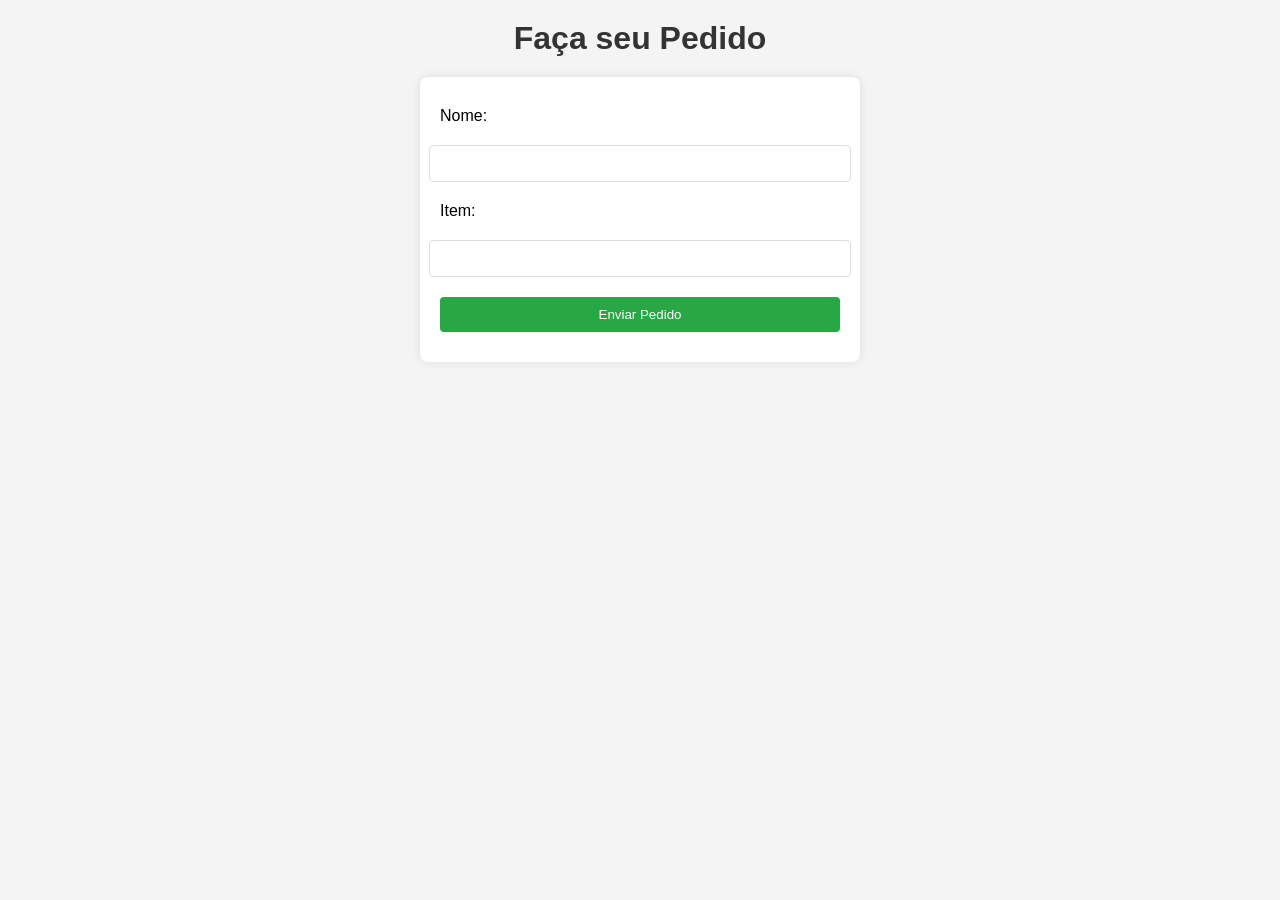
<file: index.html>
<!DOCTYPE html>
<html lang="pt-BR">
<head>
  <meta charset="UTF-8">
  <meta name="viewport" content="width=device-width, initial-scale=1.0">
  <title>Tela de Compra</title>
  <link rel="stylesheet" href="styles.css">
</head>
<body>
  <h1>Faça seu Pedido</h1>
  <form id="pedido-form">
    <label for="nome">Nome:</label>
    <input type="text" id="nome" name="nome" required>
    <label for="item">Item:</label>
    <input type="text" id="item" name="item" required>
    <button type="submit">Enviar Pedido</button>
  </form>
  <div id="confirmacao" style="display: none;">
    <p>Pedido recebido. Sua senha é <span id="senha"></span>. Aguarde o chamado.</p>
    <p>Tempo restante: <span id="timer">10:00</span></p>
  </div>
  <script src="compra.js"></script>
</body>
</html>
</file>
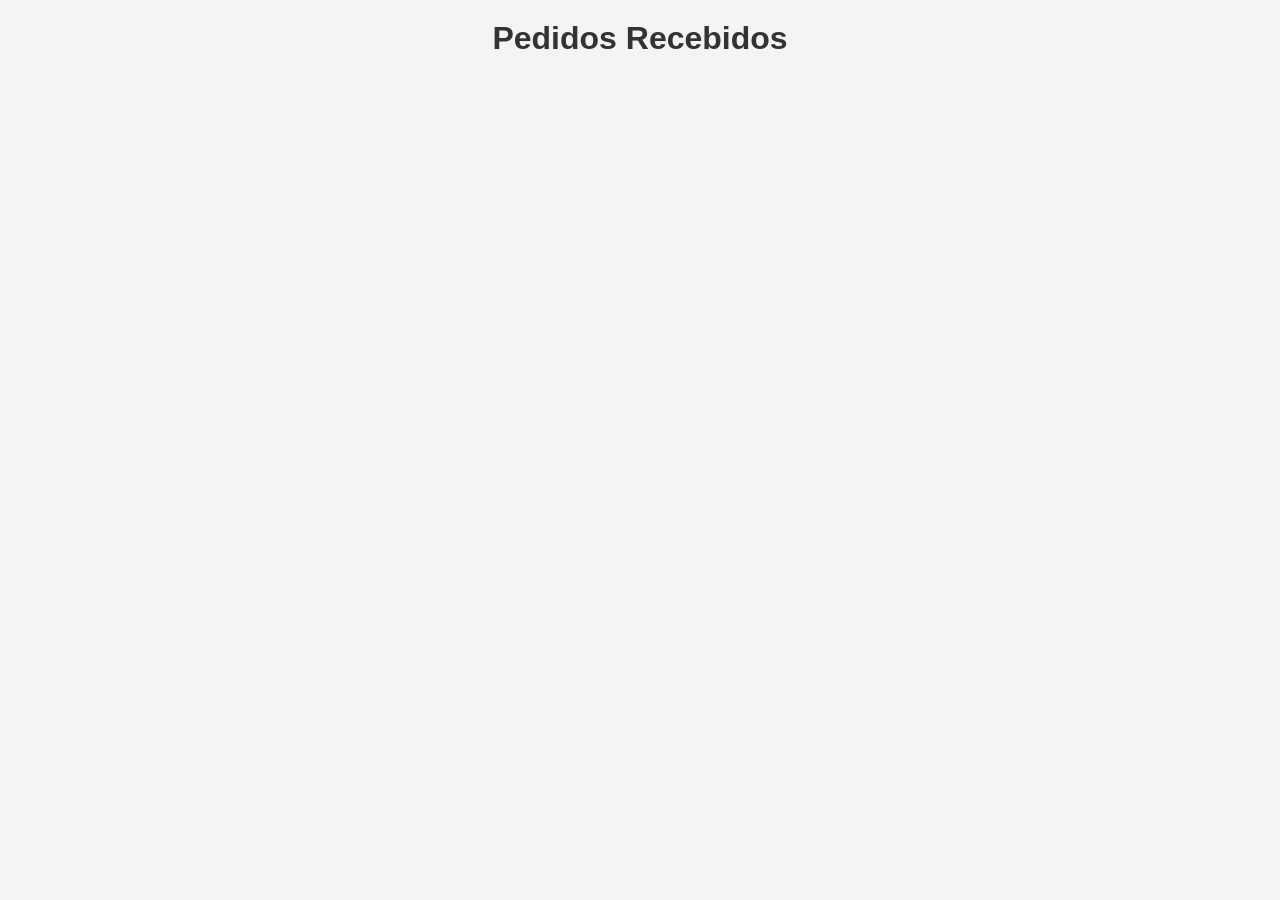
<file: adm.html>
<!DOCTYPE html>
<html lang="pt-BR">
<head>
  <meta charset="UTF-8">
  <meta name="viewport" content="width=device-width, initial-scale=1.0">
  <title>Tela de Administração</title>
  <link rel="stylesheet" href="styles.css">
</head>
<body>
  <h1>Pedidos Recebidos</h1>
  <div id="pedidos">
    <!-- Lista de pedidos será inserida aqui -->
  </div>
  <script src="admin.js"></script>
</body>
</html>
</file>
<file: styles.css>
body {
  font-family: Arial, sans-serif;
  background-color: #f4f4f4;
  margin: 0;
  padding: 0;
}

h1 {
  text-align: center;
  color: #333;
  margin: 20px 0;
}

form {
  display: flex;
  flex-direction: column;
  align-items: center;
  background: #fff;
  padding: 20px;
  border-radius: 8px;
  box-shadow: 0 0 10px rgba(0, 0, 0, 0.1);
  margin: 0 auto;
  max-width: 400px;
}

label, input, button {
  margin: 10px 0;
  width: 100%;
}

input {
  padding: 10px;
  border: 1px solid #ddd;
  border-radius: 4px;
}

button {
  padding: 10px;
  border: none;
  background-color: #28a745;
  color: #fff;
  border-radius: 4px;
  cursor: pointer;
}

button:hover {
  background-color: #218838;
}

#confirmacao {
  text-align: center;
  margin-top: 20px;
  background: #fff;
  padding: 20px;
  border-radius: 8px;
  box-shadow: 0 0 10px rgba(0, 0, 0, 0.1);
}

#pedidos {
  display: flex;
  flex-direction: column;
  align-items: center;
  margin: 20px auto;
  max-width: 800px;
}

.pedido {
  border: 1px solid #ccc;
  padding: 15px;
  margin: 10px;
  width: 100%;
  display: flex;
  justify-content: space-between;
  align-items: center;
  background: #fff;
  border-radius: 8px;
  box-shadow: 0 0 10px rgba(0, 0, 0, 0.1);
}

.pedido span {
  margin-right: 20px;
}

.pedido button {
  padding: 5px 10px;
  border: none;
  background-color: #007bff;
  color: #fff;
  border-radius: 4px;
  cursor: pointer;
}

.pedido button:hover {
  background-color: #0056b3;
}
</file>
